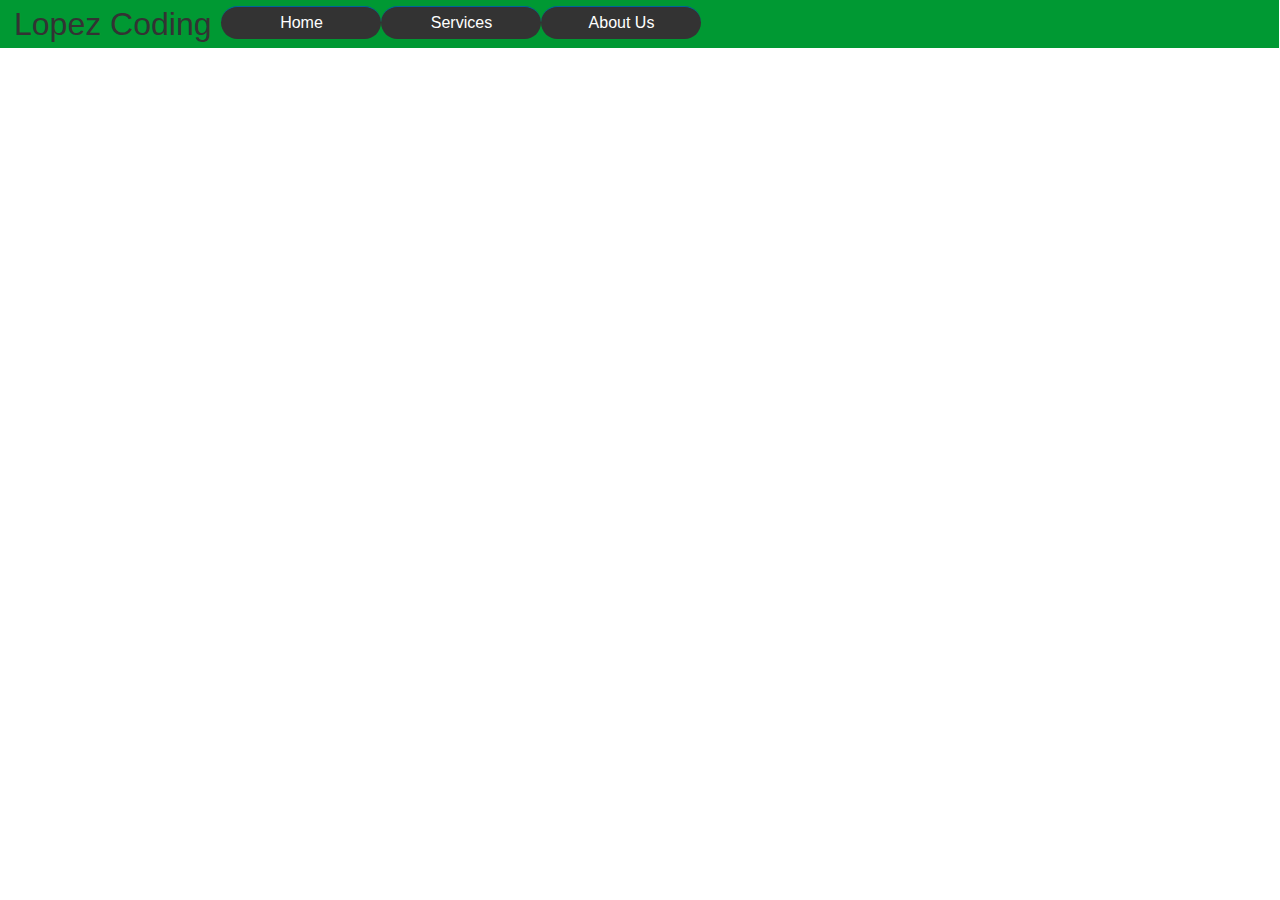
<file: index.html>
<!DOCTYPE html>
<html lang="en">
<head>
    <meta charset="UTF-8">
    <title>Lopez Coding</title>
    <script src="https://ajax.googleapis.com/ajax/libs/jquery/1.12.0/jquery.min.js"></script>
    <script src="index_script.js"></script>
    <link rel="stylesheet" type="text/css" href="header.css">
    <link rel="stylesheet" type="text/css" href="index_style.css">
</head>
<body>
<header>
    <h1>Lopez Coding</h1>
    <ul class="nav">
        <li>
            <a href="index.html">Home</a>
        </li>
        <li>
            <a href="#">Services</a>
            <ul>
                <li><a href="#">Coding</a></li>
                <li><a href="lopez_math_index.html">Math</a></li>
            </ul>
        </li>
        <li>
            <a href="#">About Us</a>
            <ul>
                <li><a href="#">Mission</a></li>
                <li><a href="#">Join the Team</a></li>
            </ul>
        </li>
    </ul>
</header>
</body>
</html>
</file>
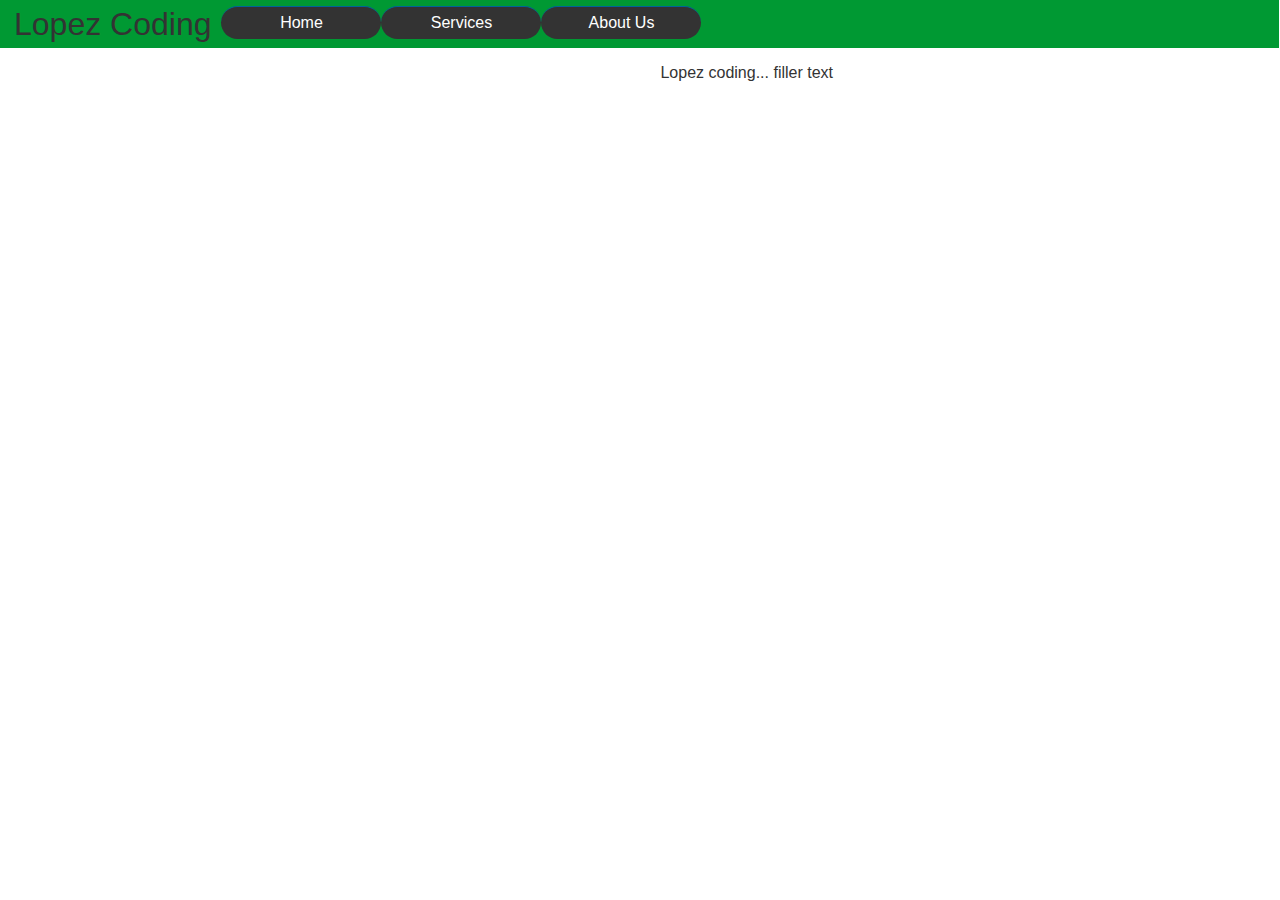
<file: coding_index.html>
<!DOCTYPE html>
<html lang="en">
<head>
    <meta charset="UTF-8">
    <title>Lopez Coding</title>
    <script src="https://ajax.googleapis.com/ajax/libs/jquery/1.12.0/jquery.min.js"></script>
    <script src="header_script.js"></script>
    <link rel="stylesheet" type="text/css" href="header.css">
</head>
<body>
<header>
    <h1>Lopez Coding</h1>
    <ul class="nav">
        <li>
            <a href="index.html">Home</a>
        </li>
        <li>
            <a href="#">Services</a>
            <ul>
                <li><a href="coding_index.html">Coding</a></li>
                <li><a href="lopez_math_index.html">Math</a></li>
            </ul>
        </li>
        <li>
            <a href="#">About Us</a>
            <ul>
                <li><a href="#">Mission</a></li>
                <li><a href="#">Join the Team</a></li>
            </ul>
        </li>
    </ul>
</header>
<p>Lopez coding... filler text</p>
</body>
</html>
</file>
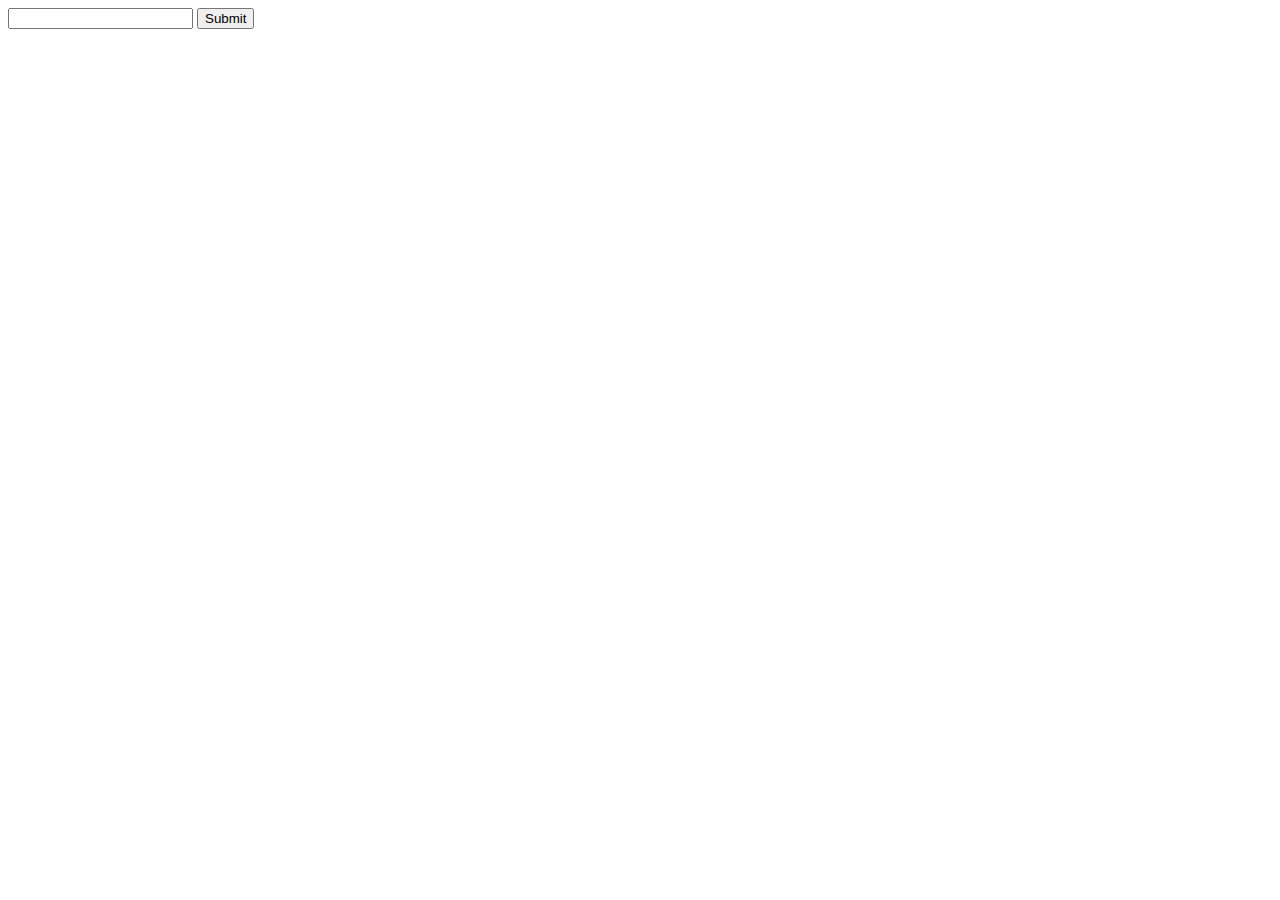
<file: graphIntercepts.html>
<!DOCTYPE html>
<html lang="en">
<head>
    <meta charset="UTF-8">
    <title>Finding Intercepts</title>
    <script type="text/javascript" src="script.js" async></script>
</head>
<body>
<form id="formTable" onsubmit="solve();">
    <input type="text" id="equationInput" class="userInput">
    <input type="submit" id="submitButton" class="userInput">
</form>

</body>
</html>
</file>
<file: header.css>
header{
    background-color: #009933;
    height: 50px;
    width: 100.1%;
    margin-left: -9px;
    padding-left: 15px;
    margin-top: -10px;
}

h1 {
    font-family: Helvetica;
    font-weight: 100;
    position: relative;
    float: left;
    margin-top: 8px;
    margin-right: 10px;
}
body {
    color:#333;
    text-align:center;
    font-family: arial;
}

.nav {
    margin: 0px;
    padding: 0px;
    list-style: none;
}

.nav li {
    float: left;
    width: 160px;
    position: relative;
}

.nav li a {
    background: #333;
    color: #fff;
    display: block;
    padding: 7px 8px;
    text-decoration: none;
    border-top: 1px solid #069;
    border-radius: 25px;
    margin-top: 8px;
}

.nav li a:hover {
    color: #069;
}

/*=== submenu ===*/

.nav ul {
    display: none;
    position: absolute;
    margin-left: 0px;
    list-style: none;
    padding: 0px;
}

.nav ul li {
    width: 160px;
    float: left;
}

.nav ul a {
    display: block;
    height: 15px;
    padding: 7px 8px;
    color: #fff;
    text-decoration: none;
    border-bottom: 1px solid #222;
}

.nav ul li a:hover {
    color: #069;
}
</file>
<file: index_style.css>
#box1_topleft {
    font-size: 14px;
    font-weight: bold;
    text-align: left;
}
#box1_middleleft {
    font-size: 11px;
    text-align: left;
}
</file>
